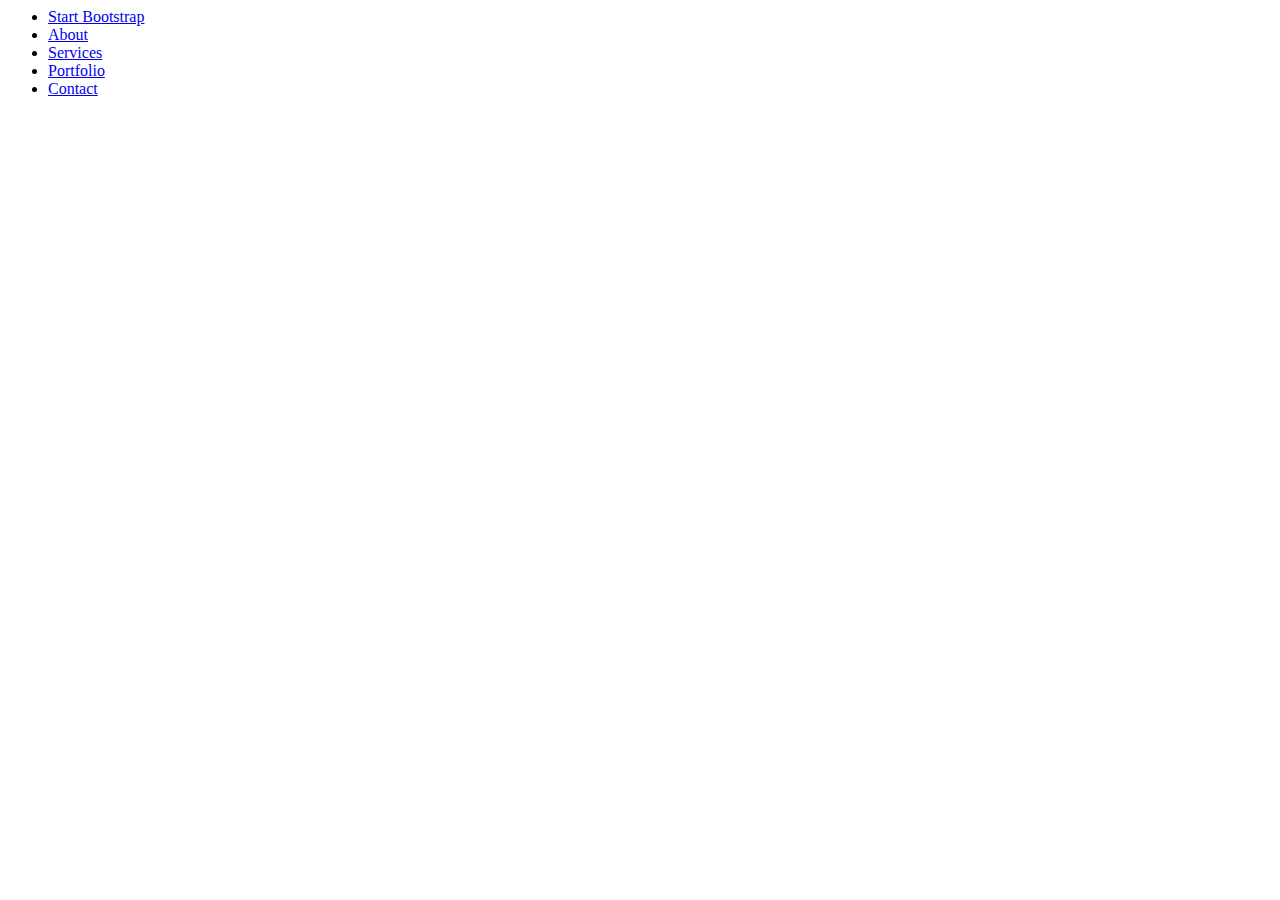
<file: website/templates/1-navbar.html>
<body>
    <ul class="nav nav-tabs">
        <li class="nav-item"><a class="nav-link active" aria-current="page" href="#">Start Bootstrap</a></li>
        <li class="nav-item"><a class="nav-link active" aria-current="page" href="#">About</a></li>
        <li class="nav-item"><a class="nav-link active" aria-current="page" href="#">Services</a></li>
        <li class="nav-item"><a class="nav-link active" aria-current="page" href="#">Portfolio</a></li>
        <li class="nav-item"><a class="nav-link active" aria-current="page" href="#">Contact</a></li>
    </ul>    
</body>
</html>
</file>
